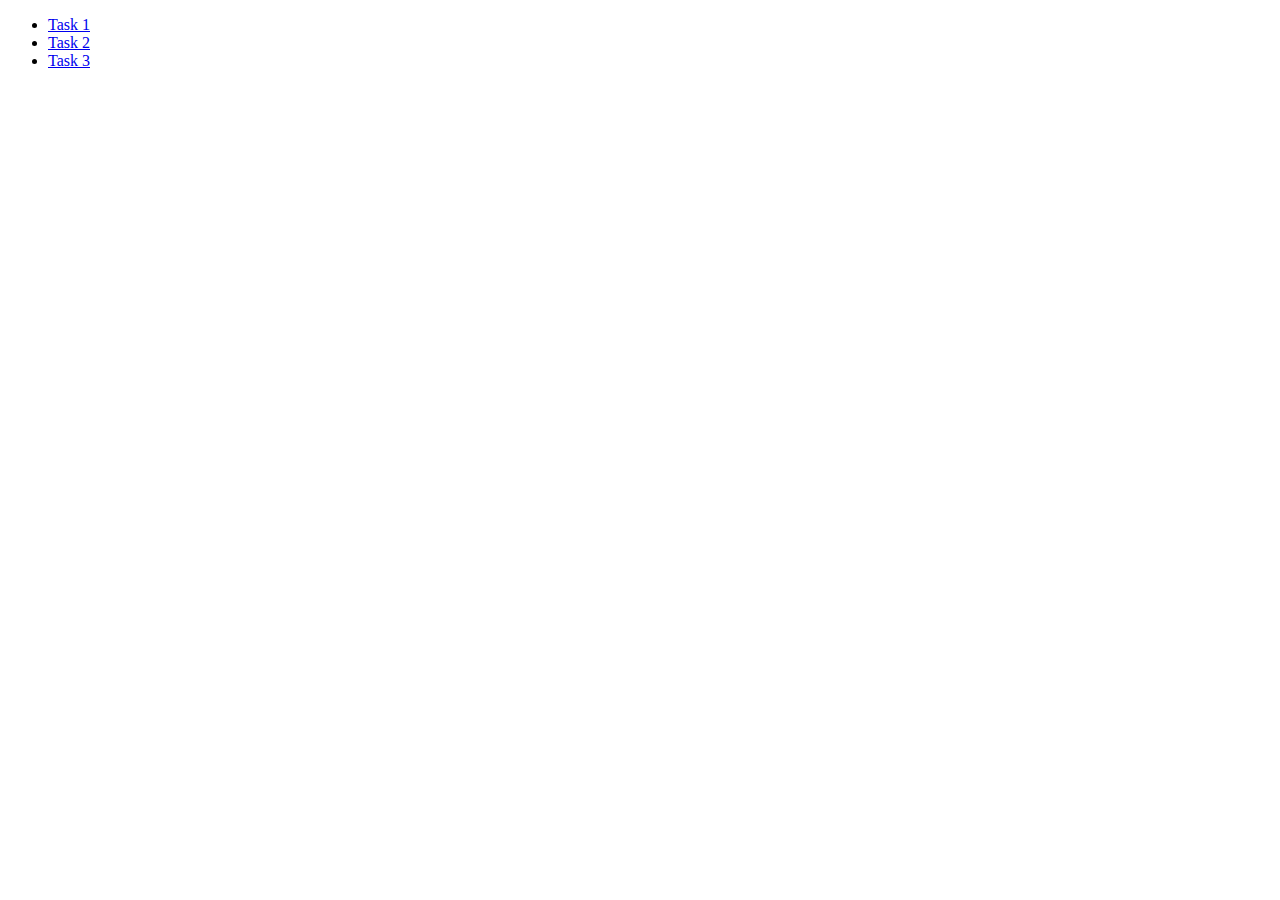
<file: index.html>
<!DOCTYPE html>
<html lang="en">
<head>
    <meta charset="UTF-8">
    <meta name="viewport" content="width=device-width, initial-scale=1.0">
    <title>JS EventListener Tasks</title>
</head>
<body>


    <ul>
        <li><a href="task1.html">Task 1</a></li>
        <li><a href="task2.html">Task 2</a></li>
        <li><a href="task3.html">Task 3</a></li>
    </ul>

    
</body>
</html>
</file>
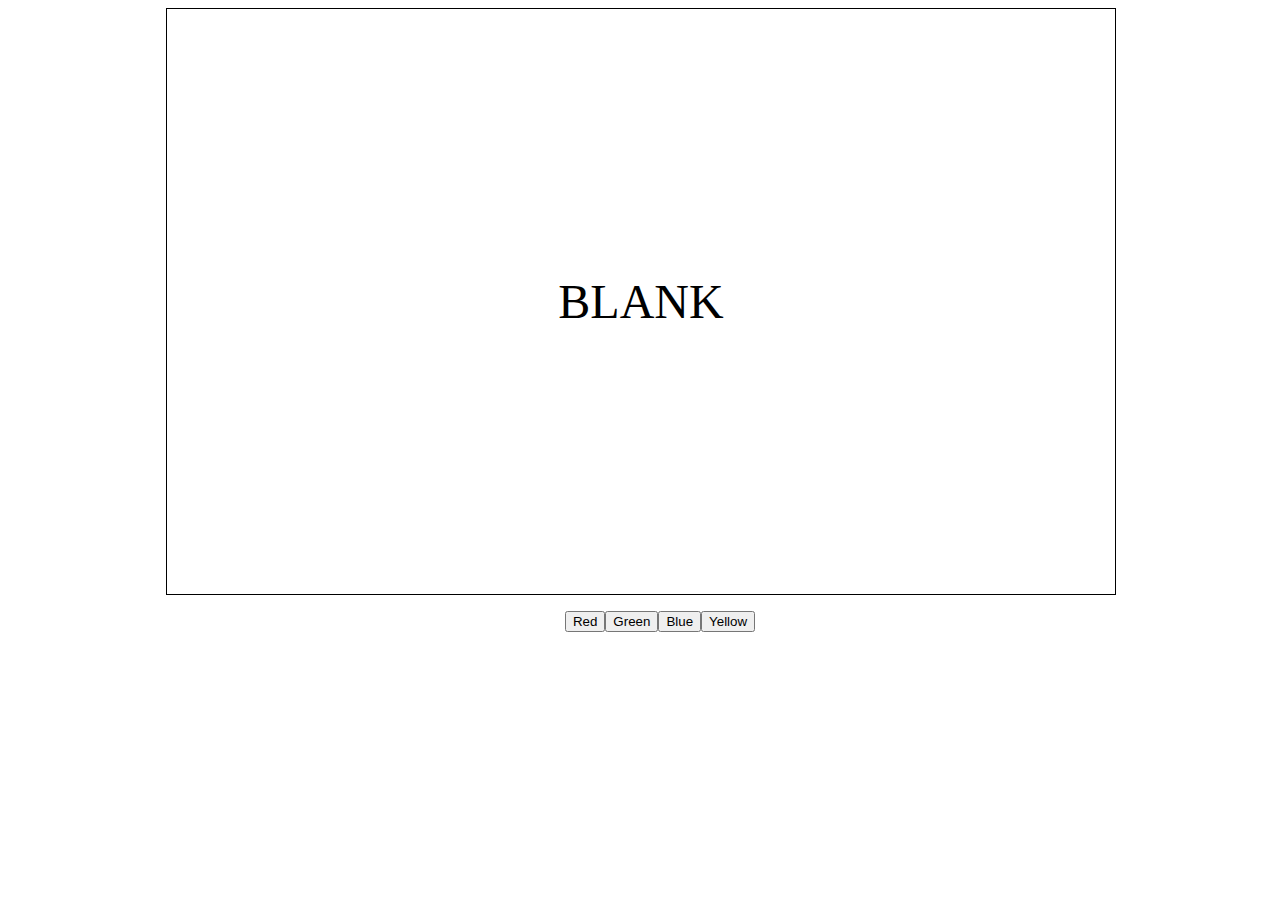
<file: task1.html>
<!DOCTYPE html>
<html lang="en">
<head>
    <meta charset="UTF-8">
    <meta name="viewport" content="width=device-width, initial-scale=1.0">
    <link rel="stylesheet" href="css/task1.css">
    <title>Task 1</title>
</head>
<body>
    
    <div class="container">
        <div class="box">
            <span id="box-text">Blank</span>
        </div>

        <div class="buttons-box">
            <ul>
                <li><button class="red" onclick="paintRed()">Red</button></li>
                <li><button class="green" onclick="paintGreen()">Green</button></li>
                <li><button class="blue" onclick="paintBlue()">Blue</button></li>
                <li><button class="yellow">Yellow</button></li>
            </ul>
        </div>
    </div>
    
    <script src="java/task1.js"></script>
    
</body>
</html>
</file>
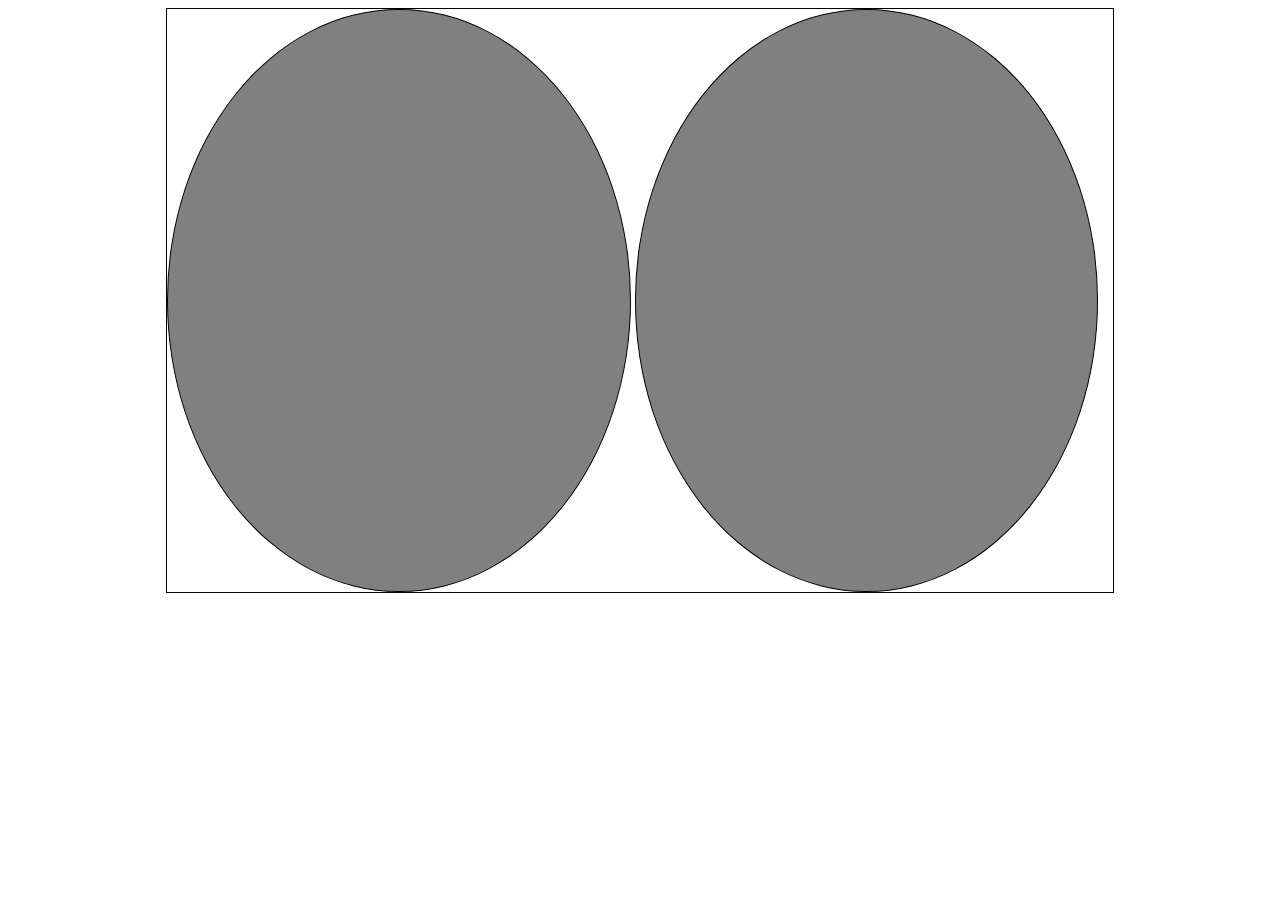
<file: task2.html>
<!DOCTYPE html>
<html lang="en">
<head>
    <meta charset="UTF-8">
    <meta name="viewport" content="width=device-width, initial-scale=1.0">
    <link rel="stylesheet" href="css/task2.css">
    <title>Document</title>
</head>
<body>
    <div class="container">
        <div class="boxes">
            <div class="first"></div>
            <div class="second"></div>
        </div>
    </div>
    
    <script src="java/Ttask2.js"></script>
</body>
</html>
</file>
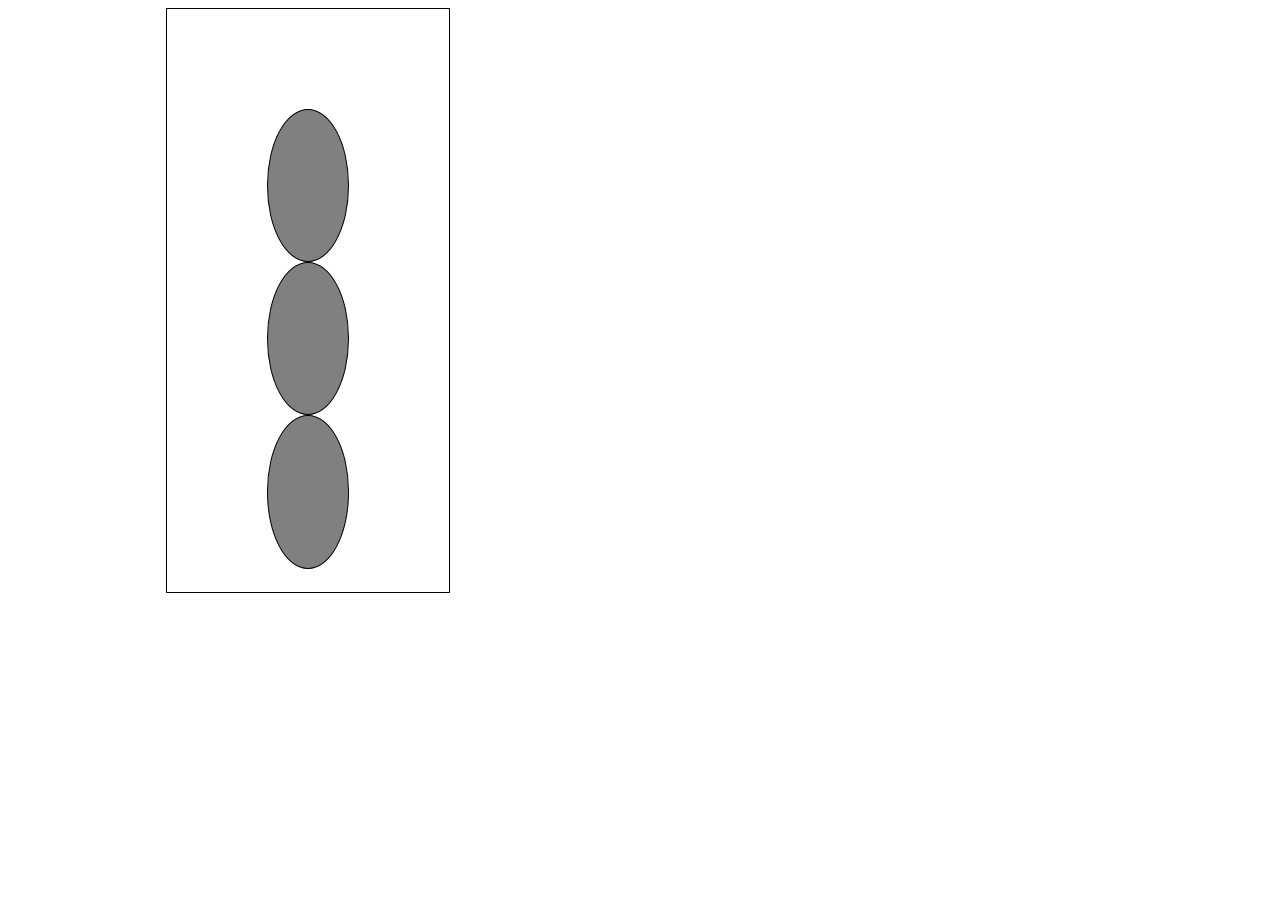
<file: task3.html>
<!DOCTYPE html>
<html lang="en">
<head>
    <meta charset="UTF-8">
    <meta name="viewport" content="width=device-width, initial-scale=1.0">
    <link rel="stylesheet" href="css/task3.css">
    <title>Task 3</title>
</head>
<body>
    <div class="container">
        <div class="boxes">
            <div class="first"></div>
            <div class="second"></div>
            <div class="three"></div>
        </div>
    </div>
    
    <script src="java/task3.js"></script>
</body>
</html>
</file>
<file: css/task1.css>
.container {
    width: 75%;
    height: 65vh;
    margin: 0 auto;
}

.box {
    height: 100%;
    width: 100%;
    border: 1px solid black;
    display: grid;
    align-items: center;
    justify-content: center;
    font-size: 3rem;
    text-transform: uppercase;
}

.buttons-box ul {
    display: grid;
    grid-template-columns: repeat(4, auto);
    justify-content: center;
    list-style: none;
}
</file>
<file: css/task2.css>
* {
    box-sizing:border-box;
}

.container {
    width: 75%;
    height: 65vh;
    margin: 0 auto;
}

.boxes {
    width: 100%;
    height: 100%;
    border: 1px solid black;
}

.boxes > div {
    display: inline-block;
    font-size: 0;
    background-color: grey;
    height: 100%;
    width: 49%;
    border: 1px solid black;
    border-radius: 50%;
}
</file>
<file: css/task3.css>
* {
    box-sizing:border-box;
}



.container {
    width: 75%;
    height: 65vh;
    margin: 0 auto;
}


.boxes {
    width: 30%;
    padding: 100px;
    height: 100%;
    border: 1px solid black;
   
}

.boxes > div {
    display: block;
    font-size: 0;
    background-color: grey;
    height: 40%;
    width: 100%;
    border: 1px solid black;
    border-radius: 50%;
}
</file>
